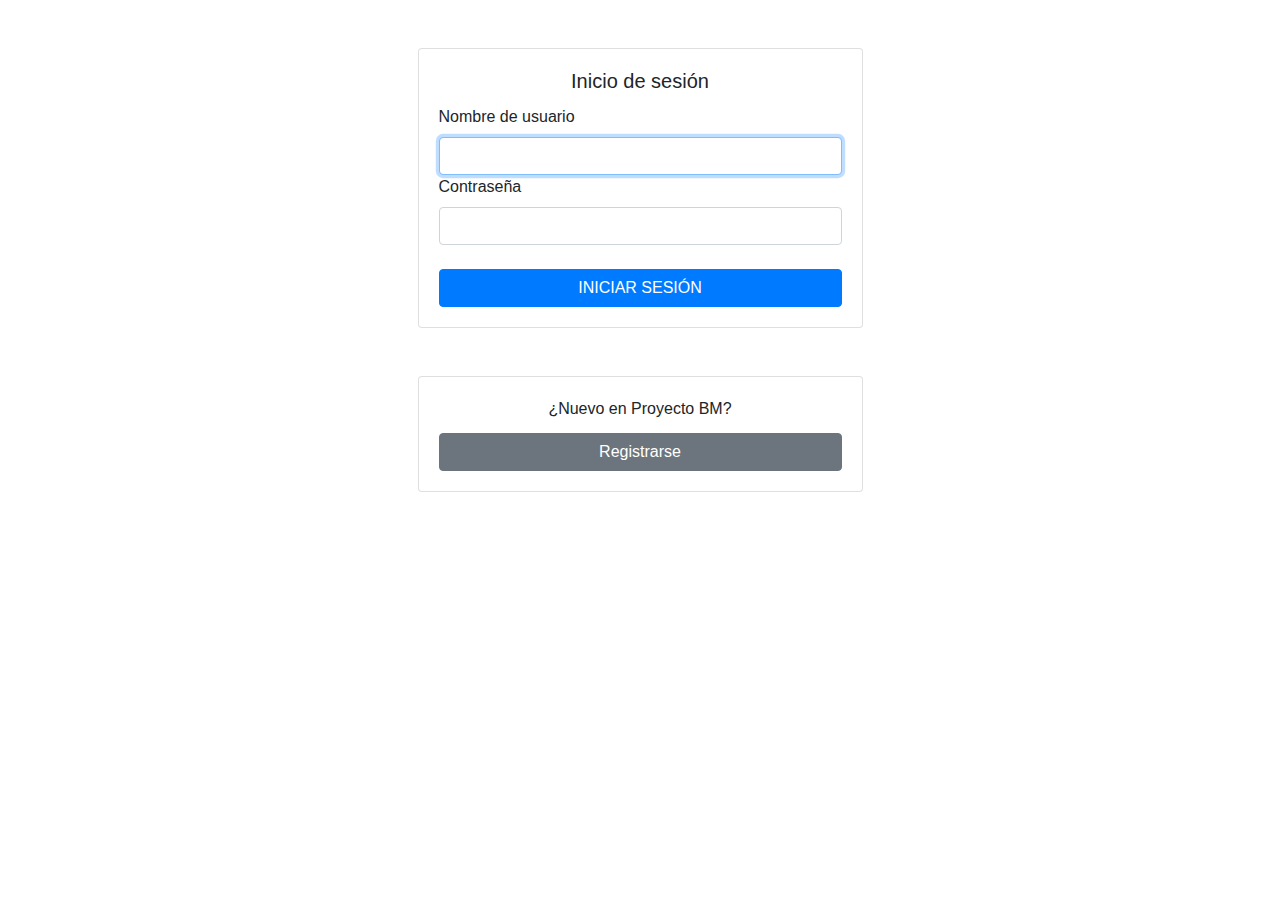
<file: login.html>
<!DOCTYPE html>
<html lang="es_MX">

   <head>
      <meta charset="UTF-8">
      <meta name="viewport" content="width=device-width, initial-scale=1.0">
      <meta http-equiv="X-UA-Compatible" content="ie=edge">
      <title>Document</title>
      <!-- Importaciones -->
      <link rel="stylesheet" href="https://stackpath.bootstrapcdn.com/bootstrap/4.3.1/css/bootstrap.min.css"
            integrity="sha384-ggOyR0iXCbMQv3Xipma34MD+dH/1fQ784/j6cY/iJTQUOhcWr7x9JvoRxT2MZw1T" crossorigin="anonymous">
      <script src="https://code.jquery.com/jquery-3.3.1.slim.min.js"
              integrity="sha384-q8i/X+965DzO0rT7abK41JStQIAqVgRVzpbzo5smXKp4YfRvH+8abtTE1Pi6jizo"
              crossorigin="anonymous"></script>
      <script src="https://cdnjs.cloudflare.com/ajax/libs/popper.js/1.14.3/umd/popper.min.js"
              integrity="sha384-ZMP7rVo3mIykV+2+9J3UJ46jBk0WLaUAdn689aCwoqbBJiSnjAK/l8WvCWPIPm49"
              crossorigin="anonymous"></script>
      <script src="https://stackpath.bootstrapcdn.com/bootstrap/4.1.3/js/bootstrap.min.js"
              integrity="sha384-ChfqqxuZUCnJSK3+MXmPNIyE6ZbWh2IMqE241rYiqJxyMiZ6OW/JmZQ5stwEULTy"
              crossorigin="anonymous"></script>
   </head>

   <body>
      <div class="container">
         <div class="row">
            <div class="col-sm-9 col-md-7 col-lg-5 mx-auto">
               <div class="card my-5">
                  <div class="card-body">
                     <h5 class="card-title text-center">Inicio de sesión</h5>
                     <form action="loginCheck.php">
                        <label for="inputUserName">Nombre de usuario</label>
                        <input type="text" id="inputUserName" class="form-control" required
                               autofocus>
                        <label for="inputPassword">Contraseña</label>
                        <input type="password" id="inputPassword" class="form-control" required>
                        <button class="btn btn-primary btn-block text-uppercase mt-4" type="submit">Iniciar
                           sesión</button>
                     </form>
                  </div>
               </div>
            </div>
         </div>
         <div class="row">
            <div class="col-sm-9 col-md-7 col-lg-5 mx-auto">
               <div class="card">
                  <div class="card-body">
                     <p class="card-title text-center">¿Nuevo en Proyecto BM?</p>
                     <form action="signUp.php">
                        <button class="btn btn-secondary btn-block" type="submit">Registrarse</button>
                     </form>
                  </div>
               </div>
            </div>
         </div>
      </div>
   </body>

</html>
</file>
